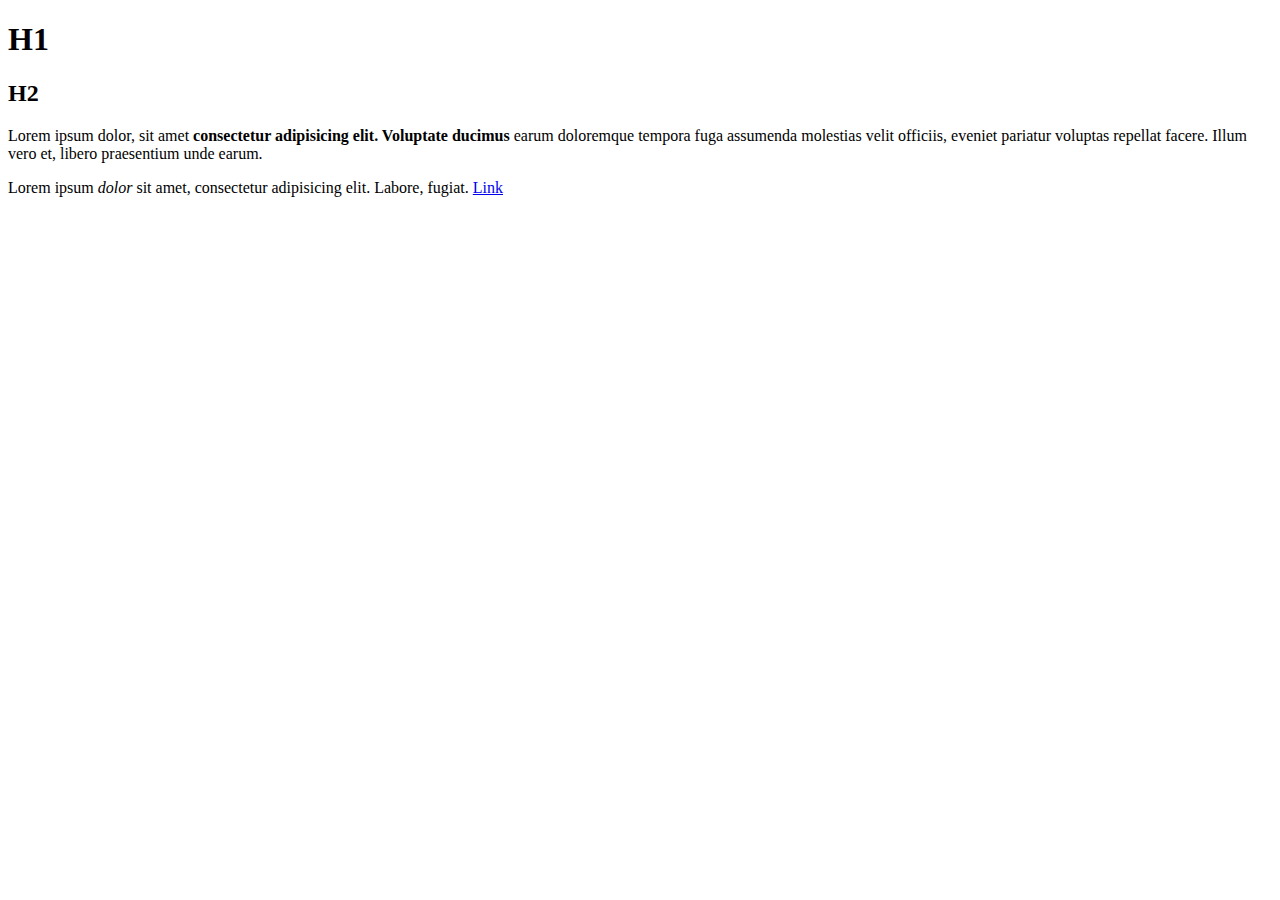
<file: index.html>
<!DOCTYPE html>        
<html> 
    <!--comment line-->
    <head>
        <title>HTML</title>

    </head>
    <body>
        <!--headings-->
        <h1>H1</h1>
        <h2>H2</h2>
       <!--paragraphs--> 
       <p>
        Lorem ipsum dolor, sit amet <strong> consectetur adipisicing elit. Voluptate ducimus</strong> earum doloremque tempora fuga assumenda molestias velit officiis, eveniet pariatur voluptas repellat facere. Illum vero et, libero praesentium unde earum.
       </p>
       <p>
        Lorem ipsum <em> dolor </em>sit amet, consectetur adipisicing elit. Labore, fugiat.
      <a href="https://www.google.com/" >Link</a> 
    </p>
    </body>

</html>
</file>
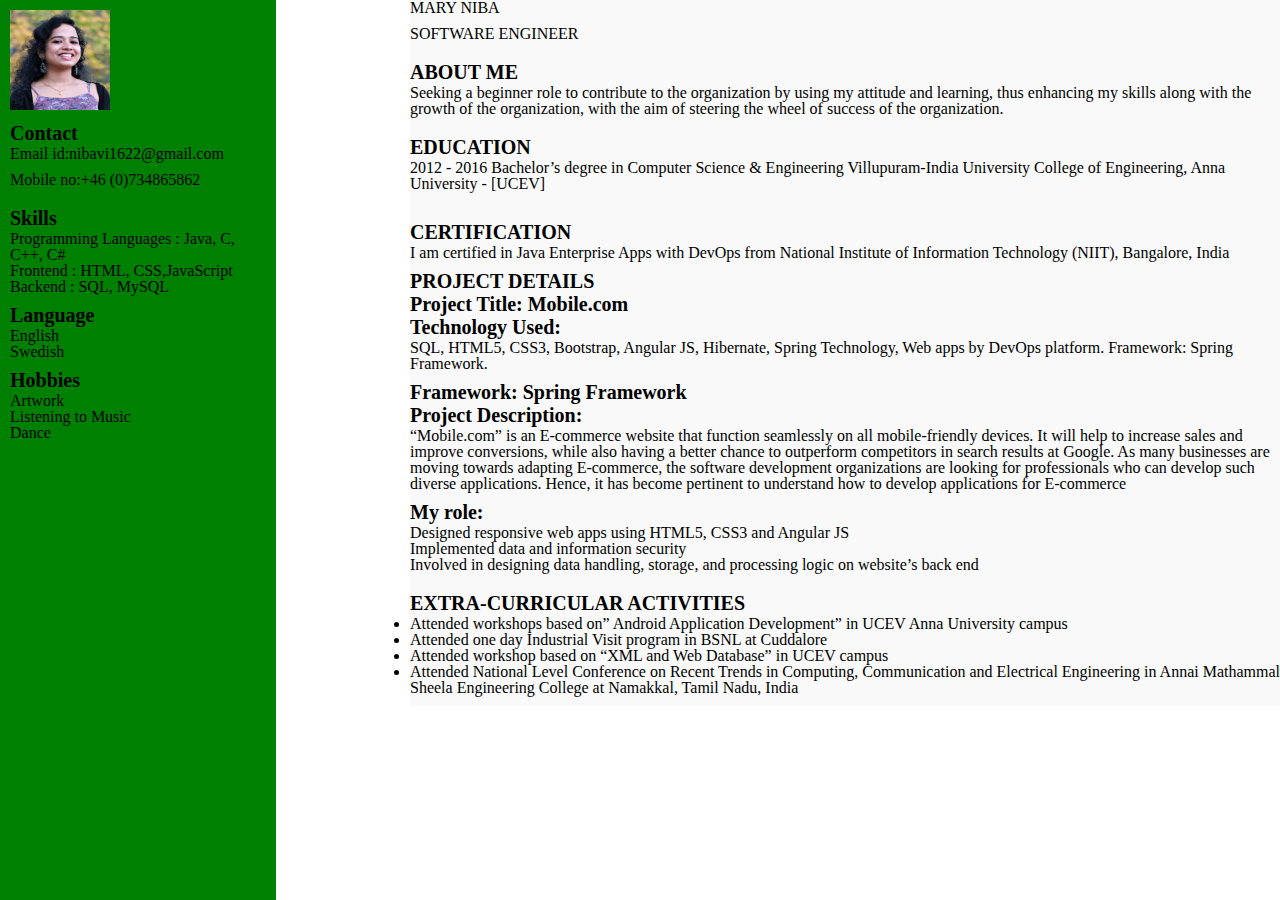
<file: index1.html>
<!DOCTYPE html>
<html lang="en">
    <head>
        <meta charset="UTF-8">
        <meta http-equiv="X-UA-Compatible" content="IE=edge">
        <meta name="viewport" content="width=device-width, initial-scale=1.0">
        <link rel="stylesheet" href="resume.css">
    </head>
    <body>
        <div class="full">
            <div class="left">
                <div class="image">
                    <img src="images/Niba.jpg" alt="Niba" style="width: 100px;height: 100px;">
                </div>
                <div class="Contact">
                    <h2>Contact</h2>
                    <p>
                        <b>Email id:</b>nibavi1622@gmail.com
                    </p>
                    <p>
                        <b>Mobile no:+46 (0)734865862</b>
                    </p>
                </div>
                <div class="Skills">
                    <h2>Skills</h2>
                    <ul>
                        <li>
                            <b>Programming Languages : Java, C, C++, C#</b>
                        </li>
                        <li>
                            <b>Frontend : HTML, CSS,JavaScript</b>
                        </li>
                        <li>
                            <b>Backend : SQL, MySQL</b>
                        </li>
                    </ul>
                </div>
                <div class="Language">
                    <h2>Language</h2>
                    <ul>
                        <li>English</li>
                        <li>Swedish</li>
                    </ul>
                </div>
                <div class="Hobbies">
                    <h2>Hobbies</h2>
                    <ul>
                        <li>Artwork</li>
                        <li>Listening to Music</li>
                        <li>Dance</li>
                    </ul>
                </div>
            </div>
            <div class="right">
                <div class="name">
                    <h1>MARY NIBA</h1>
                </div>
                <div class="title">
                    <p>SOFTWARE ENGINEER</p>
                </div>
                <div class="ABOUT ME">
                    <h2>ABOUT ME</h2>
                    <p>Seeking a beginner role to contribute to the organization by using my attitude and learning, thus enhancing my skills along with the growth of the organization, with the aim of steering the wheel of success of the organization. </p>
                </div>
                <div class="EDUCATION">
                    <h2>EDUCATION</h2>
                    <p>2012 - 2016 Bachelor’s degree in Computer Science & Engineering Villupuram-India University College of Engineering, Anna University - [UCEV]</p>
                </div>
                <div class="CERTIFICATION"></div>
                <h2>CERTIFICATION</h2>
                <P>I am certified in Java Enterprise Apps with DevOps from National Institute of Information Technology (NIIT), Bangalore, India</P>
                <div class="PROJECT DETAILS">
                    <h2>PROJECT DETAILS</h2>
                    <ul>
                        <h2>Project Title: Mobile.com</h2>
                        <h2>Technology Used:</h2>
                        <p>SQL, HTML5, CSS3, Bootstrap, Angular JS, Hibernate, Spring Technology, Web apps by DevOps platform. Framework: Spring Framework.</p>
                        <h2>Framework: Spring Framework</h2>
                        <h2>Project Description:</h2>
                        <p>“Mobile.com” is an E-commerce website that function seamlessly on all mobile-friendly devices. It will help to increase sales and improve conversions, while also having a better chance to outperform competitors in search results at Google. As many businesses are moving towards adapting E-commerce, the software development organizations are looking for professionals who can develop such diverse applications. Hence, it has become pertinent to understand how to develop applications for E-commerce</p>
                        </li>
                        <h2>My role:</h2>
                        <li>Designed responsive web apps using HTML5, CSS3 and Angular JS</li>
                        <li>Implemented data and information security</li>
                        <li>Involved in designing data handling, storage, and processing logic on website’s back end</li>
                    </ul>
                </div>
                <div class="EXTRA-CURRICULAR ACTIVITIES"></div>
                <H2>EXTRA-CURRICULAR ACTIVITIES</H2>
                <li>Attended workshops based on” Android Application Development” in UCEV Anna University campus</li>
                <li>Attended one day Industrial Visit program in BSNL at Cuddalore</li>
                <li>Attended workshop based on “XML and Web Database” in UCEV campus</li>
                <li>Attended National Level Conference on Recent Trends in Computing, Communication and Electrical Engineering in Annai Mathammal Sheela Engineering College at Namakkal, Tamil Nadu, India</li>
           
            </div>
             </div>
        </div>
    </body>
</html>
</file>
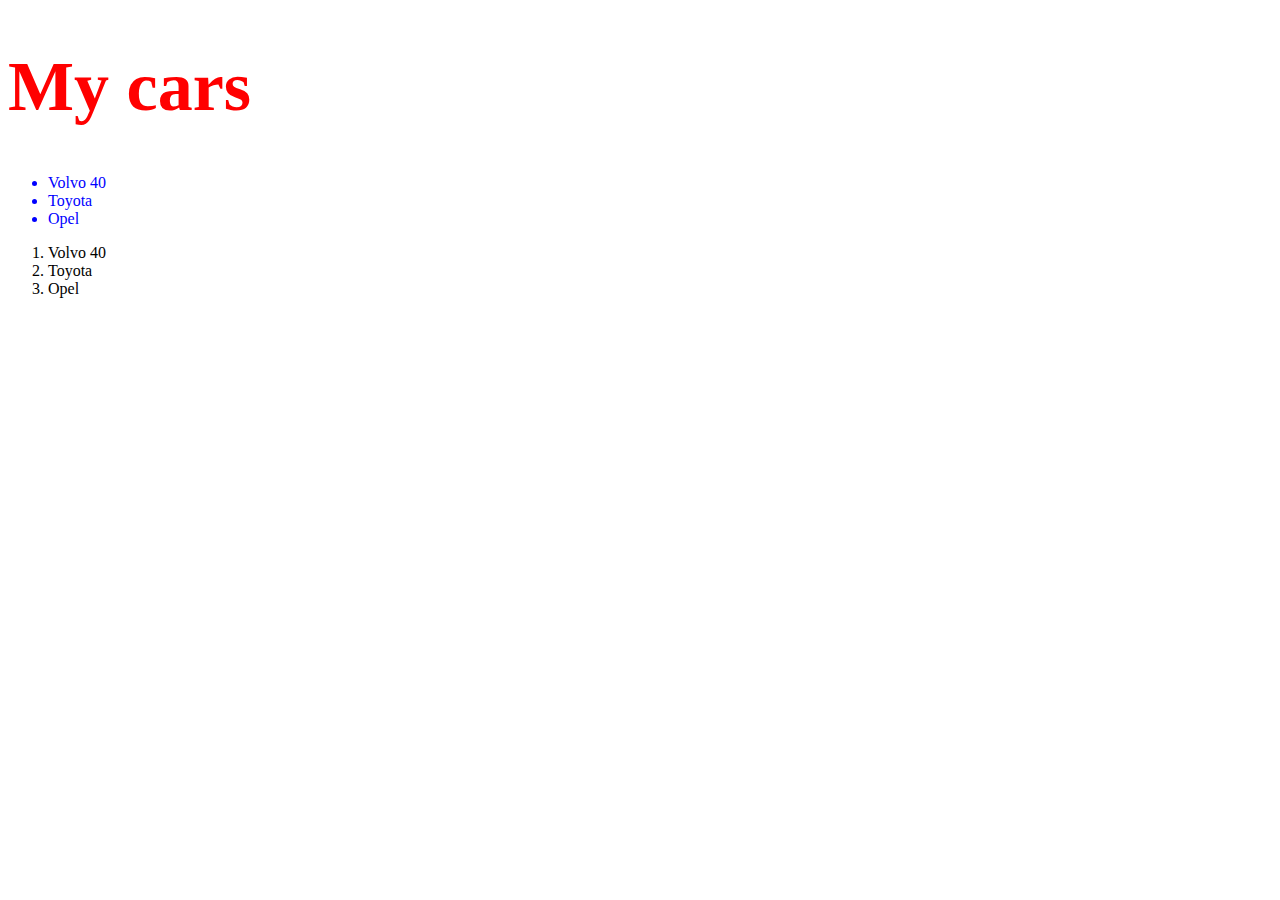
<file: test.html>
<!DOCTYPE html>
<html>
    <head>
        <title>My cars</title>
        <!-- <style>
            h1{
                color:green;
                font-size: 60px;
                font-family: 'Courier New', Courier, monospace';
            }
            ul{
                color: aqua;
            }
        </style> -->
        <link rel="stylesheet" href="test.css">
    </head>
    <body>
        <!-- <h1 style="color:blue;font-size: 50px;" >My cars</h1> -->
    <h1>My cars</h1>
        <ul>
            <li>Volvo 40</li>
            <li>Toyota</li>
            <li>Opel</li>
        </ul>
        <ol>
            <li>Volvo 40</li>
            <li>Toyota</li>
            <li>Opel</li>

            </li>
        </ol>

    </body>
</html>
</file>
<file: resume.css>
html, body, div, span, applet, object, iframe,
h1, h2, h3, h4, h5, h6, p, blockquote, pre,
a, abbr, acronym, address, big, cite, code,
del, dfn, em, img, ins, kbd, q, s, samp,
small, strike, strong, sub, sup, tt, var,
b, u, i, center,
dl, dt, dd, ol, ul, li,
fieldset, form, label, legend,
table, caption, tbody, tfoot, thead, tr, th, td,
article, aside, canvas, details, embed, 
figure, figcaption, footer, header, hgroup, 
menu, nav, output, ruby, section, summary,
time, mark, audio, video {
	margin: 0;
	padding: 0;
	border: 0;
	font-size: 100%;
	font: inherit;
	vertical-align: baseline;
}
/* HTML5 display-role reset for older browsers */
article, aside, details, figcaption, figure, 
footer, header, hgroup, 
ewrfr
html, body, div, span, applet, object, iframe,
h1, h2, h3, h4, h5, h6, p, blockquote, pre,
a, abbr, acronym, address, big, cite, code,
del, dfn, em, img, ins, kbd, q, s, samp,
small, strike, strong, sub, sup, tt, var,
b, u, i, center,
dl, dt, dd, ol, ul, li,
fieldset, form, label, legend,
table, caption, tbody, tfoot, thead, tr, th, td,
article, aside, canvas, details, embed, 
figure, figcaption, footer, header, hgroup, 
menu, nav, output, ruby, section, summary,
time, mark, audio, video {
	margin: 0;
	padding: 0;
	border: 0;
	font-size: 100%;
	font: inherit;
	vertical-align: baseline;
}

/* HTML5 display-role reset for older browsers */
article, aside, details, figcaption, figure, 
footer, header, hgroup, menu, nav, section {
	display: block;
}
body {
	line-height: 1;
}
ol, ul {
	list-style: none;
}
blockquote, q {
	quotes: none;
}
blockquote:before, blockquote:after,
q:before, q:after {
	content: '';
	content: none;
}
table {
	border-collapse: collapse;
	border-spacing: 0;
}

.full{
    float: left;
    width: 100%;
    display: flex;
    
}


.left{
    width: 20%;
    float: left;
    background: #008000;
    padding: 10px;
    height: 100vh;
    position: fixed;
    
}
.right{
    width: 70%;
    margin-left: 410px;
    

    background: #f9f9f9;
    

}
h2{
 font-weight: bold; 
 font-size: 20px;
 padding-bottom: 3px;  
}
.full div,.full p{
    padding-bottom: 10px;

    
}
</file>
<file: test.css>
/* css code */
h1{
    color:red;
    font-size: 70px;
    font-family: 'Courier New', Courier, monospace';
}
ul{
    color: blue;
}
</file>
